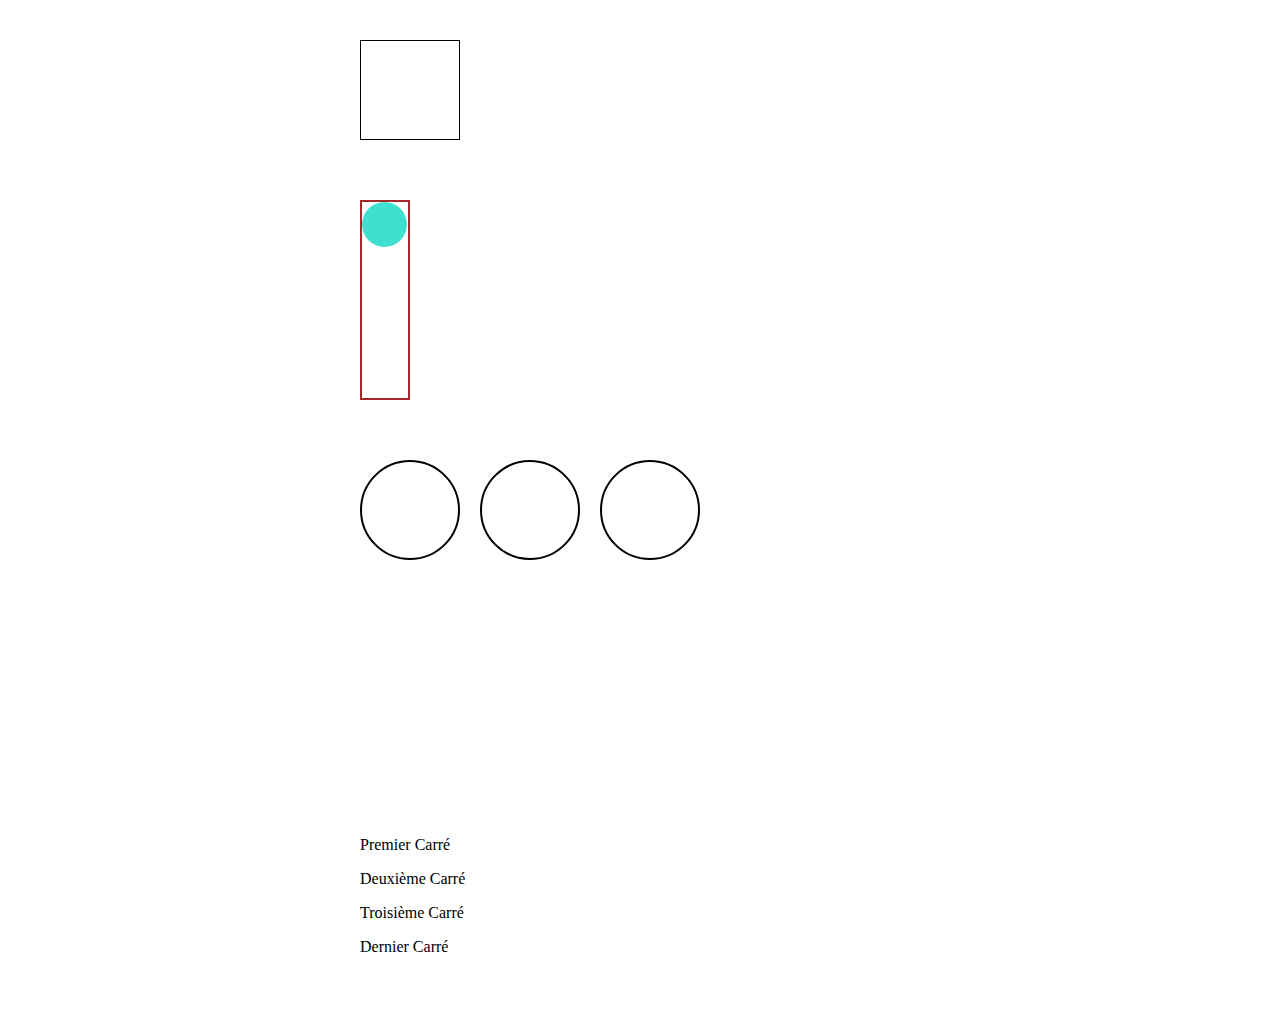
<file: animation/index.html>
<html lang="en">
<head>
    <meta charset="UTF-8">
    <meta http-equiv="X-UA-Compatible" content="IE=edge">
    <meta name="viewport" content="width=device-width, initial-scale=1.0">
    <link rel="stylesheet" href="./assets/style/style.css">
    <title>TP - Animations Noté</title>
</head>

<body>
    
    <main>

        <article id="SquareColor">

            <section>

                <div class="Square">
                </div>

            </section>

        </article>

        <article id="Balle">

            <section>

                <div class="Container">

                    <div class="Rebond">  
                    </div>
                    
                </div>

            </section>

        </article>

        <article id="Loader">

            <section>

                <div class="LoadBox">
                </div>

                <div class="LoadBox">
                </div>

                <div class="LoadBox">
                </div>

            </section>

        </article>


        <article>
            <section>
                <div>
                    <p>Premier Carré</p>
                </div>
                <div>
                    <p>Deuxième Carré</p>
                </div>
                <div>
                    <p>Troisième Carré</p>
                </div>
                <div>
                    <p>Dernier Carré</p>
                </div>
            </section>
        </article>

        
    </main>

</body>

</html>
</file>
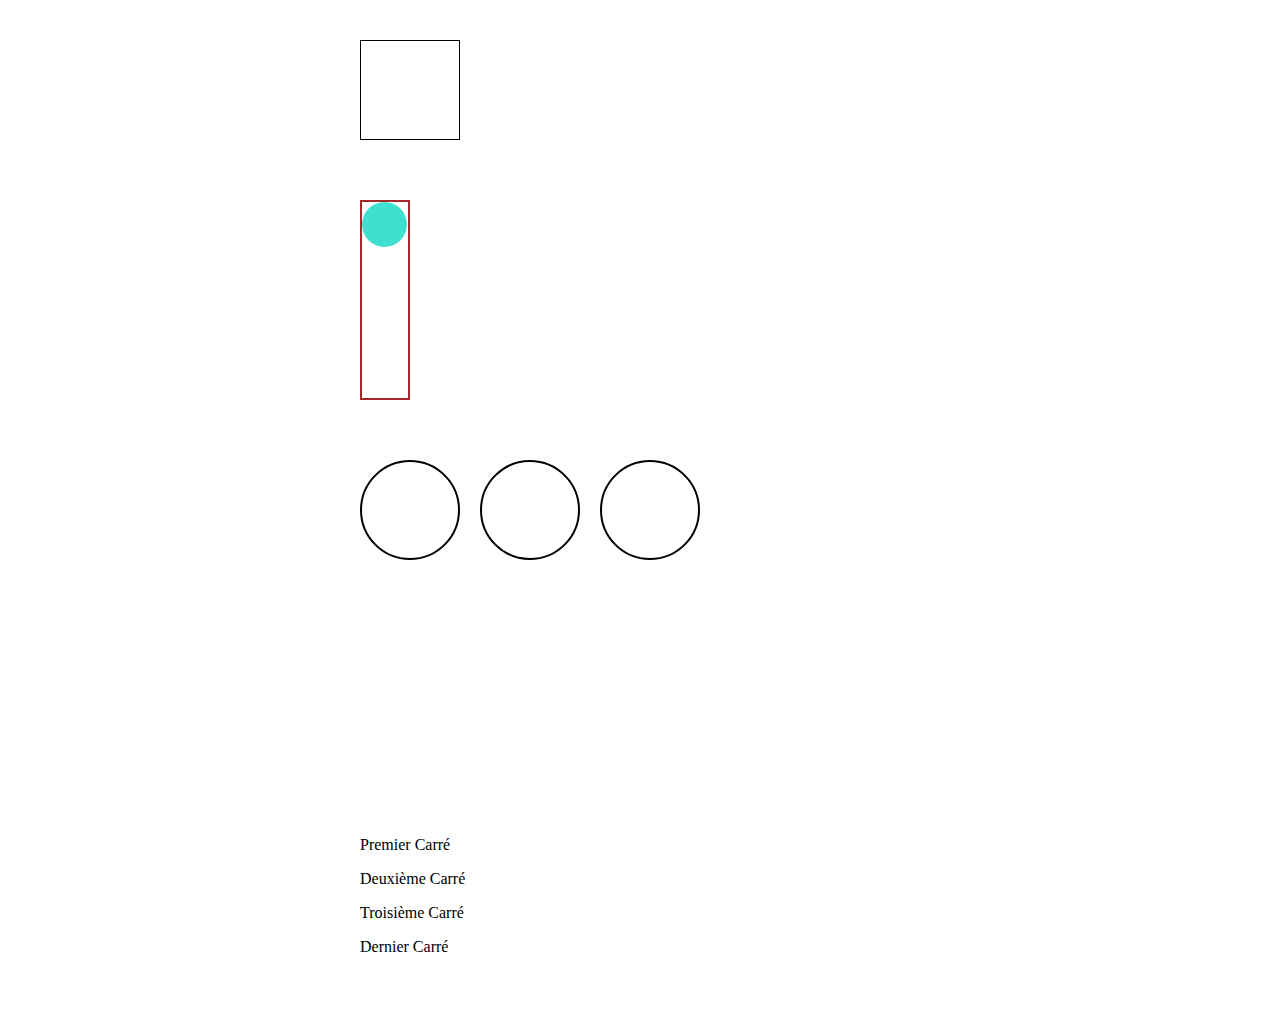
<file: TP-Animation-Note/animation/index.html>
<html lang="en">
<head>
    <meta charset="UTF-8">
    <meta http-equiv="X-UA-Compatible" content="IE=edge">
    <meta name="viewport" content="width=device-width, initial-scale=1.0">
    <link rel="stylesheet" href="./assets/style/style.css">
    <title>TP - Animations Noté</title>
</head>

<body>
    
    <main>

        <article id="SquareColor">

            <section>

                <div class="Square">
                </div>

            </section>

        </article>

        <article id="Balle">

            <section>

                <div class="Container">

                    <div class="Rebond">  
                    </div>
                    
                </div>

            </section>

        </article>

        <article id="Loader">

            <section>

                <div class="LoadBox">
                </div>

                <div class="LoadBox">
                </div>

                <div class="LoadBox">
                </div>

            </section>

        </article>


        <article>
            <section class="carreTourne">
                <div id="first">
                    <p>Premier Carré</p>
                </div>
                <div id="second">
                    <p>Deuxième Carré</p>
                </div>
                <div id="third">
                    <p>Troisième Carré</p>
                </div>
                <div id="last">
                    <p>Dernier Carré</p>
                </div>
            </section>
        </article>

        
    </main>

</body>

</html>
</file>
<file: animation/assets/style/style.css>
* {
    box-sizing: border-box;
  }

  article {
    width: 600px;
    margin: 20px auto;
    padding: 20px;
  }

/* Exo 1 --------------------------------------------- */

@keyframes ChangeColor {
    0% {
      background-color: tomato;
    }
    25% {
      background-color: yellow;
    }
    50% {
      background-color: blue;
    }
    75% {
      background-color: green;
    }
    100% {
      background-color: purple;
      rotate: 360deg;
    }
}

.Square {
    width: 100px;
    height: 100px;
    border: 1px solid;
  }

#SquareColor div {
    animation-name: ChangeColor;
    animation-iteration-count: infinite;
    animation-direction: alternate;
    animation-duration: 10s;
    animation-delay: 2s;
}

/* Exo 2 --------------------------------------------- */

.Container {
    position: relative;
    height: 200px;
    width: 50px;
    border: 2px solid brown;
}

.Rebond {
    position: absolute;
    border-radius: 100%;
    height: 45px;
    width: 45px;
    background-color: turquoise;
    top: 0px;

    animation-name: Rebond;
    animation-duration: 5s;
    animation-timing-function: ease;
    animation-fill-mode: forwards;
    animation-delay: 2s;
}
  
@keyframes Rebond {
    0% {
      top: 0px;
    }
    20% {
      top: 155px;
    }
    40% {
      top: 50px;
    }
    60% {
      top: 155px;
    }
    80% {
      top: 100px;
    }
    100% {
      top: 155px;
    }
}

/* Exo 3 --------------------------------------------- */

.LoadBox {
  width: 100px;
  height: 100px;
  border-radius: 100%;
  border: 2px solid black;

  animation-name: Loading;
  animation-duration: 5s;
  animation-delay: 1s;
  animation-iteration-count: infinite;
  animation-direction: alternate;
}

.LoadBox:nth-child(2) {
  position: relative;
  animation-delay: 2s;
  left: 120px;
  bottom: 100px;
}

.LoadBox:nth-child(3) {
  position: relative;
  animation-delay: 3s;
  left: 240px;
  bottom: 200px;
}

@keyframes Loading {
  0% {
    background-color: black;
  }
  40% {
    background-color: green;
  }
  60% {
    background-color: white;
  }
  80% {
    background-color: green;
  }
  100% {
    background-color: black;
  }
}
</file>
<file: TP-Animation-Note/animation/assets/style/style.css>
* {
    box-sizing: border-box;
  }

  article {
    width: 600px;
    margin: 20px auto;
    padding: 20px;
  }

/* Exo 1 --------------------------------------------- */

@keyframes ChangeColor {
    0% {
      background-color: tomato;
    }
    25% {
      background-color: yellow;
    }
    50% {
      background-color: blue;
    }
    75% {
      background-color: green;
    }
    100% {
      background-color: purple;
      rotate: 360deg;
    }
}

.Square {
    width: 100px;
    height: 100px;
    border: 1px solid;
  }

#SquareColor div {
    animation-name: ChangeColor;
    animation-iteration-count: infinite;
    animation-direction: alternate;
    animation-duration: 10s;
    animation-delay: 2s;
}

/* Exo 2 --------------------------------------------- */

.Container {
    position: relative;
    height: 200px;
    width: 50px;
    border: 2px solid brown;
}

.Rebond {
    position: absolute;
    border-radius: 100%;
    height: 45px;
    width: 45px;
    background-color: turquoise;
    top: 0px;

    animation-name: Rebond;
    animation-duration: 5s;
    animation-timing-function: ease;
    animation-fill-mode: forwards;
    animation-delay: 2s;
}
  
@keyframes Rebond {
    0% {
      top: 0px;
    }
    20% {
      top: 155px;
    }
    40% {
      top: 50px;
    }
    60% {
      top: 155px;
    }
    80% {
      top: 100px;
    }
    100% {
      top: 155px;
    }
}

/* Exo 3 --------------------------------------------- */

.LoadBox {
  width: 100px;
  height: 100px;
  border-radius: 100%;
  border: 2px solid black;

  animation-name: Loading;
  animation-duration: 5s;
  animation-delay: 1s;
  animation-iteration-count: infinite;
  animation-direction: alternate;
}

.LoadBox:nth-child(2) {
  position: relative;
  animation-delay: 2s;
  left: 120px;
  bottom: 100px;
}

.LoadBox:nth-child(3) {
  position: relative;
  animation-delay: 3s;
  left: 240px;
  bottom: 200px;
}

@keyframes Loading {
  0% {
    background-color: black;
  }
  40% {
    background-color: green;
  }
  60% {
    background-color: white;
  }
  80% {
    background-color: green;
  }
  100% {
    background-color: black;
  }
}



/* Exo 3 --------------------------------------------- */




/* .carreTourne{
  position: absolute;
  height: 20px;
  width: 20px;
  animation-name: rotate;
  animation-duration: 10s;
  animation-iteration-count: infinite;
  animation-timing-function:ease-out;
}

.carreTourne:nth-child(1){
  top: 150px;
  left: 700px;
}

.carreTourne:nth-child(2){
  top: 150px;
  left: 750px;
  animation-delay: 1s;
}

.carreTourne:nth-child(3){
  top: 150px;
  left: 800px;
  animation-delay: 1.5s;
}

.carreTourne:nth-child(4){
  top: 150px;
  left: 850px;
  animation-delay: 2s;
}

@keyframes rotate {
  0%{
      background-color: hsl(0, 100%, 50%);
  }
  15%{
      background-color: hsl(53, 100%, 50%);
      top: 150px;
      left: 350px;
      transform: rotate(0turn);
  }
  35%{
      background-color: hsl(120, 100%, 50%);
      top: 600px;
      left: 350px;
      transform: rotate(5turn);
  }
  65%{
      background-color: hsl(240, 100%, 50%);
      top: 600px;
      left: 1450px;
      transform: rotate(50turn);
  }
  85%{
      background-color: hsl(314, 100%, 50%);
      top: 150px;
      left: 1450px;
      transform: rotate(0turn);
  }
  100%{
      background-color: hsl(67, 100%, 50%);
  }
} */
</file>
